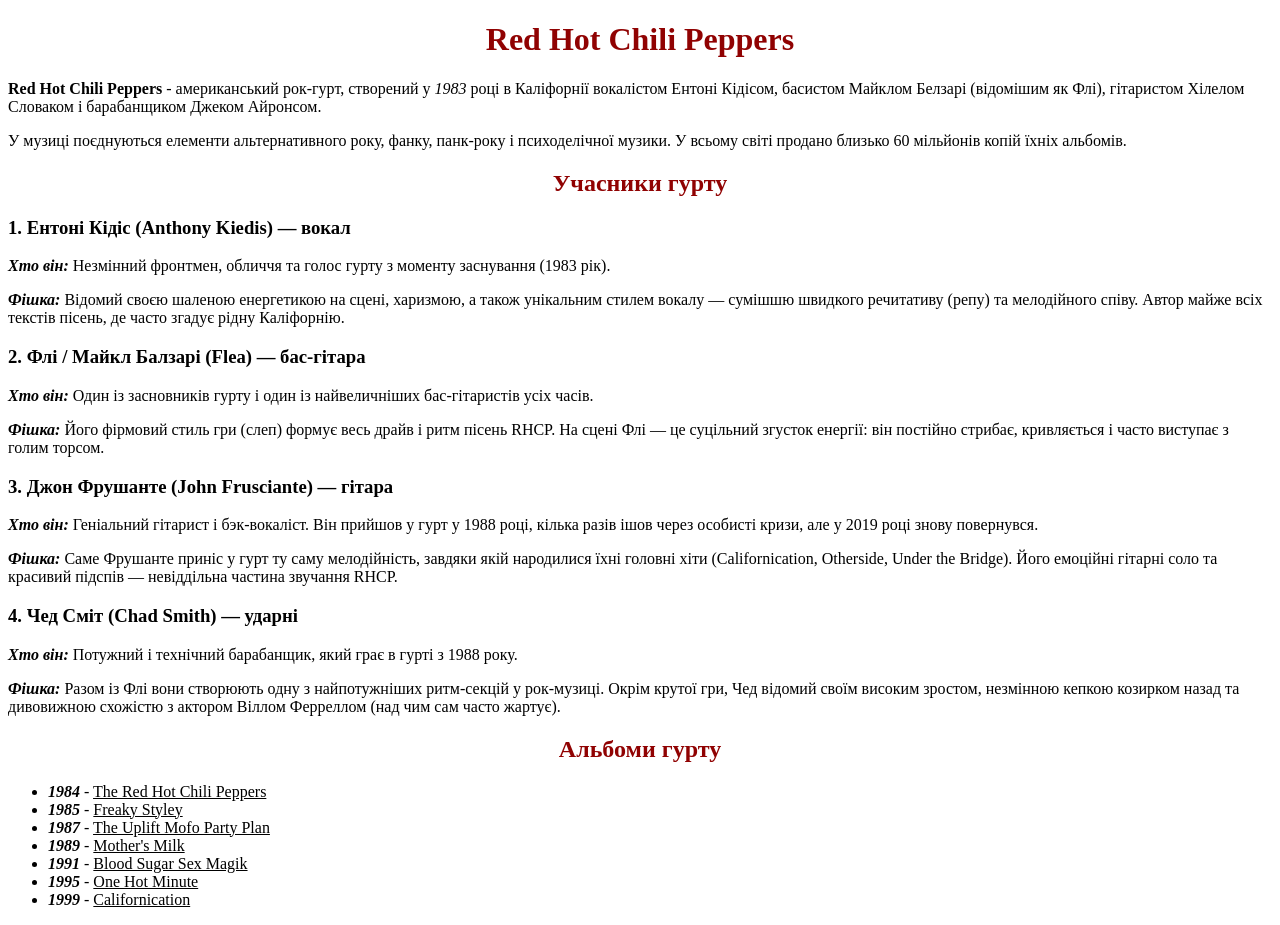
<file: homeworks/index.html>
<!DOCTYPE html>
<html lang="uk">

<head>
  <meta charset="UTF-8">
  <meta name="viewport"
    content="width=device-width, user-scalable=no, initial-scale=1.0, maximum-scale=1.0, minimum-scale=1.0">
  <meta>
  <title>Улюблений гурт</title>
</head>

<body>
  <h1 style="color: rgb(144, 2, 2);text-align:center"> Red Hot Chili Peppers </h1>
  <p>
    <strong>Red Hot Chili Peppers</strong> - американський рок-гурт, створений у <em>1983</em> році в Каліфорнії
    вокалістом Ентоні Кідісом, басистом Майклом Белзарі (відомішим як Флі), гітаристом Хілелом Словаком і барабанщиком
    Джеком Айронсом.
  </p>
  <p>
    У музиці поєднуються елементи альтернативного року, фанку, панк-року і психоделічної музики. У всьому світі продано
    близько 60 мільйонів копій їхніх альбомів.
  </p>
  <h2 style="color: rgb(144, 2, 2);text-align:center"> Учасники гурту</h2>
  <h3>1. Ентоні Кідіс (Anthony Kiedis) — вокал</h3>
  <p>
    <strong><em>Хто він:</em></strong> Незмінний фронтмен, обличчя та голос гурту з моменту заснування (1983 рік).
  </p>
  <p>
    <strong><em>Фішка:</em></strong> Відомий своєю шаленою енергетикою на сцені, харизмою, а також унікальним стилем
    вокалу — сумішшю швидкого речитативу (репу) та мелодійного співу. Автор майже всіх текстів пісень, де часто згадує
    рідну Каліфорнію.
  </p>
  <h3>2. Флі / Майкл Балзарі (Flea) — бас-гітара</h3>
  <p>
    <strong><em>Хто він:</em></strong> Один із засновників гурту і один із найвеличніших бас-гітаристів усіх часів.
  </p>
  <p>
    <strong><em>Фішка:</em></strong> Його фірмовий стиль гри (слеп) формує весь драйв і ритм пісень RHCP. На сцені Флі —
    це суцільний згусток енергії: він постійно стрибає, кривляється і часто виступає з голим торсом.
  </p>
  <h3>3. Джон Фрушанте (John Frusciante) — гітара</h3>
  <p>
    <strong><em>Хто він:</em></strong> Геніальний гітарист і бэк-вокаліст. Він прийшов у гурт у 1988 році, кілька разів
    ішов через особисті кризи, але у 2019 році знову повернувся.
  </p>
  <p>
    <strong><em>Фішка:</em></strong> Саме Фрушанте приніс у гурт ту саму мелодійність, завдяки якій народилися їхні
    головні хіти (Californication, Otherside, Under the Bridge). Його емоційні гітарні соло та красивий підспів —
    невіддільна частина звучання RHCP.
  </p>
  <h3>4. Чед Сміт (Chad Smith) — ударні</h3>
  <p>
    <strong><em>Хто він:</em></strong> Потужний і технічний барабанщик, який грає в гурті з 1988 року.
  </p>
  <p>
    <strong><em>Фішка:</em></strong> Разом із Флі вони створюють одну з найпотужніших ритм-секцій у рок-музиці. Окрім
    крутої гри, Чед відомий своїм високим зростом, незмінною кепкою козирком назад та дивовижною схожістю з актором
    Віллом Ферреллом (над чим сам часто жартує).
  </p>
  <h2 style="color: rgb(144, 2, 2);text-align:center"> Альбоми гурту</h2>
  <ul>
    <li><strong><em>1984</em></strong> - <u>The Red Hot Chili Peppers</u></li>
    <li><strong><em>1985</em></strong> - <u>Freaky Styley</u></li>
    <li><strong><em>1987</em></strong> - <u>The Uplift Mofo Party Plan</u></li>
    <li><strong><em>1989</em></strong> - <u>Mother's Milk</u></li>
    <li><strong><em>1991</em></strong> - <u>Blood Sugar Sex Magik</u></li>
    <li><strong><em>1995</em></strong> - <u>One Hot Minute</u></li>
    <li><strong><em>1999</em></strong> - <u>Californication</u></li>
  </ul>
</body>

</html>
</file>
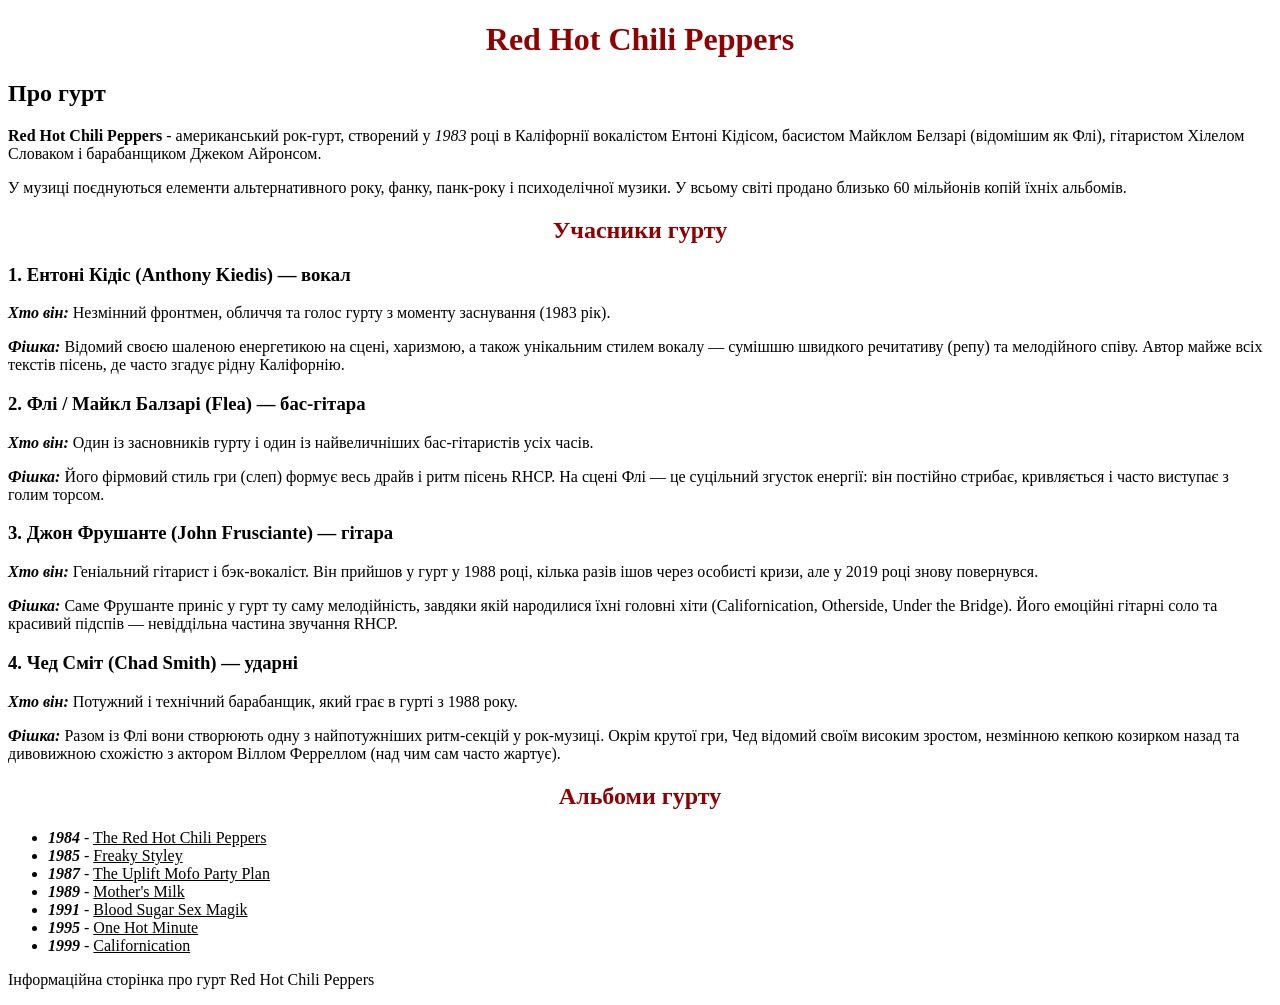
<file: homeworks/index.HW2.html>
<!DOCTYPE html>
<html lang="uk">

<head>
  <meta charset="UTF-8">
  <meta name="viewport"
    content="width=device-width, user-scalable=no, initial-scale=1.0, maximum-scale=1.0, minimum-scale=1.0">
  <meta>
  <title>Улюблений гурт</title>
</head>

<body>

  <header>
    <h1 style="color: rgb(144, 2, 2);text-align:center"> Red Hot Chili Peppers </h1>
  </header>

  <main>
    <section>
      <h2>Про гурт</h2>

      <p>
        <strong>Red Hot Chili Peppers</strong> - американський рок-гурт, створений у <em>1983</em> році в Каліфорнії
        вокалістом Ентоні Кідісом, басистом Майклом Белзарі (відомішим як Флі), гітаристом Хілелом Словаком і
        барабанщиком
        Джеком Айронсом.
      </p>
      <p>
        У музиці поєднуються елементи альтернативного року, фанку, панк-року і психоделічної музики. У всьому світі
        продано
        близько 60 мільйонів копій їхніх альбомів.
      </p>
    </section>

    <section>
      <h2 style="color: rgb(144, 2, 2);text-align:center"> Учасники гурту</h2>

      <article>
        <h3>1. Ентоні Кідіс (Anthony Kiedis) — вокал</h3>

        <p>
          <strong><em>Хто він:</em></strong> Незмінний фронтмен, обличчя та голос гурту з моменту заснування (1983 рік).
        </p>
        <p>
          <strong><em>Фішка:</em></strong> Відомий своєю шаленою енергетикою на сцені, харизмою, а також унікальним
          стилем
          вокалу — сумішшю швидкого речитативу (репу) та мелодійного співу. Автор майже всіх текстів пісень, де часто
          згадує
          рідну Каліфорнію.
        </p>
      </article>

      <article>
        <h3>2. Флі / Майкл Балзарі (Flea) — бас-гітара</h3>

        <p>
          <strong><em>Хто він:</em></strong> Один із засновників гурту і один із найвеличніших бас-гітаристів усіх
          часів.
        </p>
        <p>
          <strong><em>Фішка:</em></strong> Його фірмовий стиль гри (слеп) формує весь драйв і ритм пісень RHCP. На сцені
          Флі
          —
          це суцільний згусток енергії: він постійно стрибає, кривляється і часто виступає з голим торсом.
        </p>
      </article>

      <article>
        <h3>3. Джон Фрушанте (John Frusciante) — гітара</h3>
        <p>
          <strong><em>Хто він:</em></strong> Геніальний гітарист і бэк-вокаліст. Він прийшов у гурт у 1988 році, кілька
          разів
          ішов через особисті кризи, але у 2019 році знову повернувся.
        </p>
        <p>
          <strong><em>Фішка:</em></strong> Саме Фрушанте приніс у гурт ту саму мелодійність, завдяки якій народилися
          їхні
          головні хіти (Californication, Otherside, Under the Bridge). Його емоційні гітарні соло та красивий підспів —
          невіддільна частина звучання RHCP.
        </p>
      </article>

      <article>
        <h3>4. Чед Сміт (Chad Smith) — ударні</h3>
        <p>
          <strong><em>Хто він:</em></strong> Потужний і технічний барабанщик, який грає в гурті з 1988 року.
        </p>
        <p>
          <strong><em>Фішка:</em></strong> Разом із Флі вони створюють одну з найпотужніших ритм-секцій у рок-музиці.
          Окрім
          крутої гри, Чед відомий своїм високим зростом, незмінною кепкою козирком назад та дивовижною схожістю з
          актором
          Віллом Ферреллом (над чим сам часто жартує).
        </p>
      </article>

    </section>

    <section>
      <h2 style="color: rgb(144, 2, 2);text-align:center"> Альбоми гурту</h2>

      <ul>
        <li><strong><em>1984</em></strong> - <u>The Red Hot Chili Peppers</u></li>
        <li><strong><em>1985</em></strong> - <u>Freaky Styley</u></li>
        <li><strong><em>1987</em></strong> - <u>The Uplift Mofo Party Plan</u></li>
        <li><strong><em>1989</em></strong> - <u>Mother's Milk</u></li>
        <li><strong><em>1991</em></strong> - <u>Blood Sugar Sex Magik</u></li>
        <li><strong><em>1995</em></strong> - <u>One Hot Minute</u></li>
        <li><strong><em>1999</em></strong> - <u>Californication</u></li>
      </ul>
    </section>

  </main>

  <footer>
    <p>
      Інформаційна сторінка про гурт Red Hot Chili Peppers
    </p>
  </footer>

</body>

</html>
</file>
